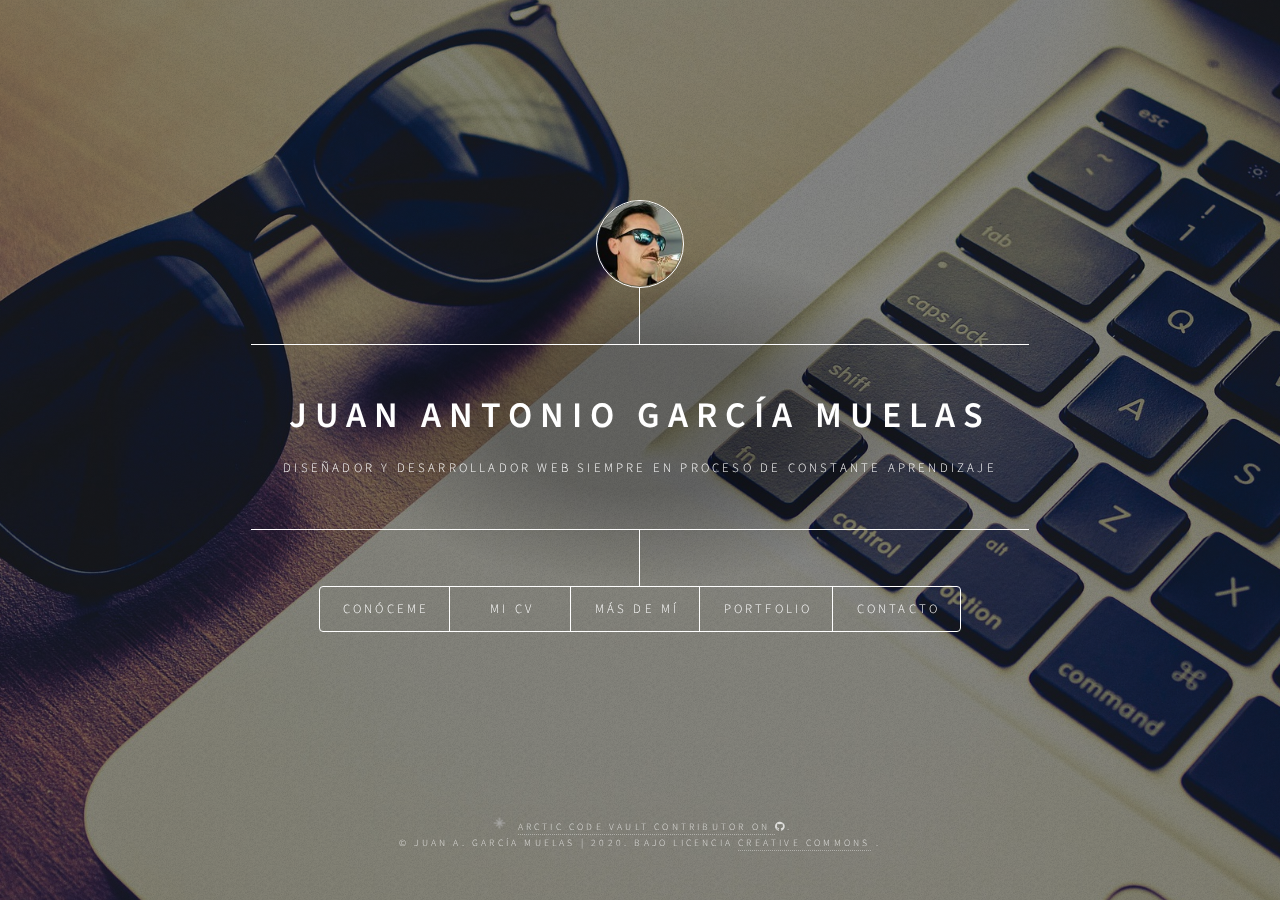
<file: index.html>
<!--

-->
<!DOCTYPE HTML>
<!--
                                        & *** & *** & *** & *** &
                                   & ***************************** &
                              & ************************************* &
                          & ******************************************** & 
                       & ***************************************************&
                    & ******************************************************** &
                  & ************************************************************ &   
                & ***************************************************************** &          
             & ********************************************************************** &
           & ************************************************************************** &
         & ***************************************************************************** &
        & ******************************************************************************* &
       &********************************************************************************** &
     & ************************ ___________ *** ____ *** __________  ********************** &                                 
    & ************************ /___   ___ / ** /    \ ** \   ______\ *********************** &         
   & **************************** /  / ****** /  /\  \ ** \  \  _____ *********************** &          
  & **************************** /  / ****** /  /__\  \ ** \  \ \__  \ *********************** &              
  & ************************ ___/  / ****** /  ______  \ ** \  \___\  \ ********************** &          
  & *********************** /_____/ ****** /__/ **** \__\ ** \_________\ ********************* &                
  & ****************************************************************************************** &
  & ********** ____ ** ____  ******* ______  **  __  ***********  ____ **  _________  ******** &
  & ********* /    \  /    \ ****** /  __  \ ** |  | *********** /    \ ** \   ____  \ ******* &
   & ******* /  /\  \/  /\  \ ***** | |  | | ** |  | ********** /  /\  \ ** \  \_*_)  \ ****** &
    & ***** /  /  \    /  \  \ **** | |  | | ** |  | ********* /  /__\  \ ** \   ___  / ***** &
     & *** /  / ** \__/ ** \  \ *** | |__| | ** |  |____***** /  ______  \ ** \  \  \  \ *** &
      & * /__/ ************ \__\ ** \______/ ** |_______| ** /__/ **** \__\ ** \__\  \__\ * &
       &********************************************************************************** &
         & ***************************************************************************** &
           & ************************************************************************** &
             & ********************************************************************** &
                & ***************************************************************** &
                  & ************************************************************ &
                    & ******************************************************** &
                       & ***************************************************&
                          & ******************************************** &
                              & ************************************* &
                                   & ***************************** &
                                       & *** & *** & *** & *** &	
Dimension by HTML5 UP
html5up.net | @ajlkn
Free for personal and commercial use under the CCA 3.0 license (html5up.net/license)
-->
<html>
	<head>
		<title>Juan Antonio Garcia Muelas</title>
		<meta charset="utf-8" />
		<meta name="viewport" content="width=device-width, initial-scale=1, user-scalable=no" />
		<link rel="stylesheet" href="assets/css/main.css" />

		<!-- Favicon -->
		<link rel="shortcut icon" href="images/favicon.bmp">

		<noscript><link rel="stylesheet" href="assets/css/noscript.css" /></noscript>
	</head>
	<body class="is-preload">

		<!-- Wrapper -->
			<div id="wrapper">

				<!-- Header -->
					<header id="header">
						<div class="logo">
							<img src="images/perfiljulylogo19.jpg" alt="perfil" />
						</div>
						<div class="content">
							<div class="inner">
								<h1>Juan Antonio García Muelas</h1>
								<p>Diseñador y Desarrollador web siempre en proceso de constante aprendizaje</p>
							</div>
						</div>
						<nav>
							<ul>
								<li><a href="#intro">Conóceme</a></li>
								<li><a href="#work">Mi CV</a></li>
								<li><a href="#about">Más de mí</a></li>
								<li><a href="#portfolio">Portfolio</a></li>
								<li><a href="#contact">Contacto</a></li>
							</ul>
						</nav>
					</header>

				<!-- Main -->
					<div id="main">

						<!-- Intro -->
							<article id="intro">
								<h2 class="major">Conóceme</h2>
								<span class="image main"><img src="images/fondodeperfil2.jpg" alt="conoceme" /></span>
								<p>Hola, soy Juan Antonio García Muelas. Diseñador y desarrollador web en constante aprendizaje.</p>
								<p>Siempre he estado ligado a todo lo que pudiese sacar mi lado más creativo, comenzando desde pequeño a dibujar,
								desmontar y montar con gran curiosidad todo tipo de objetos, o ayudar en la medida de lo posible a mis mayores en sus trabajos.</p>
								<p>Todo eso me llevó primero a pasar por Delineación, o trabajar en el mundo de la construcción, viendo como el dibujo pasaba a ser una realidad visitable o habitable.</p>
								<p>Luego pude disfrutar de todo lo que envuelve a la decoración, el contract y sus instalaciones comerciales, hasta la llegada de la última crisis.</p>								
								<p>Puedes ver muchos más detalles en mi <a href="#work">dilatado CV</a>.</p>
								<p>Esa época tan convulsa y problemática para muchos, me ayudó a reflexionar y reorientar mi educación, volviendo a la formación reglada para conocer más sobre el concepto de diseño más actual: La web.</p>
								<p>Ahora, acabo de terminar mis estudios como <strong>Técnico Superior en Desarrollo de Aplicaciones Web</strong>.</p>
								<p>Para algunos, podrá parecer el final del camino, pero para mí, es la continuación del mismo, pero por una senda más emocionante y en constante cambio.</p>
								<p>No dudes en saber <a href="#about">más de mí</a> o conocer algunos de mis <a href="#portfolio">proyectos principales</a>.</p>
								<blockquote>He resuelto el problema, ahora debo escribir el código.</blockquote>
							</article>

						<!-- Work -->
							<article id="work">
								<h2 class="major">Mi CV</h2>
								<span class="image main"><img src="images/to-do.jpg" alt="escritorio developer" /></span>
								<div class="cv">
								<h3>FORMACIÓN REGLADA</h3>
								<p>2015-2019</p>
								<p>F.P. Superior Desarrollo de Aplicaciones Web </p>
								<p><em>CIFP Ponferrada. Ponferrada-León</em></p>
								<br/>
								</div>
								<div class="cv">
								<h3>EXPERIENCIA LABORAL</h3>
								<h4>sector informática y nuevas tecnologías</h4>
								<p>2021</p>
								<p>Desarrollador web.</p>
								<p><strong>Drasanvi</strong></p>
								<ul>
								    <li>Adaptación y actualización de eccommerce.</li>
								    <li>Mejoras de usabilidad.</li>
								    <li>Diseño de nuevo área de intranet.</li>
								</ul>
								<p>2019</p>
								<p>Desarrollador web en prácticas.</p>
								<p><strong>Indosmedia</strong></p>
								<ul>
								    <li>Diseño y maquetación web.</li>
								    <li>Usabilidad de usuario.</li>
								    <li>Diseño adaptable a todos los dispositivos.</li>
									<li>Tratamiento de imágenes e identidad corporativa.</li>
								</ul>
								<h4>sector comercio</h4>
								<p>2016-2019</p>
								<p>Dependiente.</p>
								<p><strong>BricoDepot-Mediamarkt</strong></p>
								<ul>
								    <li>Atención y asesoramiento al cliente: decoración, pintura, madera, suelos, cocinas, herramientas, jardín, ferretería, sanitario y cerámica.</li>
								    <li>Mantenimiento de lineales.</li>
								    <li>Gestión de transfer almacén-tienda.</li>
								</ul>
								<p>2010-2015</p>
								<p>Gestor de Proyectos. Freelance.</p>
								<p><strong>Boxdesigners-IgorriLeón</strong></p>
								<ul>
								    <li>Atención y asesoramiento al cliente.</li>
								    <li>Elaboración de proyectos y presupuestos de decoración, reforma y contract.</li>
								    <li>Contacto con distribuidores y proveedores.</li>
									<li>Supervisión y control de montajes.</li>
								</ul>
								<p>2005-2010</p>
								<p>Dependiente.</p>
								<p><strong>Sagitta Mobiliario</strong></p>
								<ul>
								    <li>Atención y asesoramiento al cliente.</li>
								    <li>Elaboración de proyectos y presupuestos de decoración, reforma y contract.</li>
								    <li>Contacto con distribuidores y proveedores.</li>
									<li>Supervisión y control de montajes.</li>
									<li>Realización de pedidos y facturación.</li>
								</ul>
								<br/>
								</div>
								<div class="cv">
								<h4>sector servicios</h4>
								<p>2013</p>
								<p>Peón.</p>
								<p><strong>Electroleón</strong></p>
								<ul>
								    <li>Trabajos de creación y mantenimiento de pozos y estaciones depuradoras.</li>
								    <li>Auxiliar de instalaciones eléctricas de hogar y comercio.</li>
								</ul>
								<p>2011-2012</p>
								<p>Administrativo.</p>
								<p><strong>Algasa</strong></p>
								<ul>
								    <li>Atención y asesoramiento al cliente. Gestión de reclamaciones.</li>
								    <li>Manejo de bases y programa de gestión ENDESA.</li>
								    <li>Elaboración de ofertas y contratos.</li>
								</ul>
								<p>2011</p>
								<p>Peón.</p>
								<p><strong>Acciona León</strong></p>
								<ul>
								    <li>Trabajos de limpieza, mantenimiento, riego, adecuación y resiembra de zonas ajardinadas.</li>
								</ul>
								</div>
								<hr />
								<div class="cv">
                                <h4>Otras Experiencias laborales</h4>
								<ul>
								    <li>Conductor de Autobús. 2001-2005.</li>
								    <li>Encargado de Obra. 1994-2001.</li>
								</ul>
                                </div>									
							</article>

						<!-- About -->
							<article id="about">
								<h2 class="major">Más acerca de mí</h2>
								<span class="image main"><img src="images/eventos-week1.jpg" alt="Linux-y-tapas" /></span>
								<p>Mi Curriculum, formación y experiencia, se complementan con muchas mas cosas.</p>
								<div class="cv">
									<h3>FORMACIÓN REGLADA</h3>
									<p>2020-Actualmente</p>
								    <p>Técnico Superior en Desarrollo de Aplicaciones Multiplataforma.</p>
									<p><em>C.I.F.P. Camino de la Miranda</em></p>
									<br>	
								    <p>2016-Actualmente</p>
								    <p>Grado de Administración y Dirección de Empresas.</p>
								    <p><em>UNED</em></p>								
								    <hr/>
								    <p>Me apasionan las novedades en programación y tecnología.</p>
								    <p>Soy por ello un autodidacta asíduo a nuevos cursos que refuercen o amplíen mis conocimientos.</p>
								</div>
								<br/>
								<div class="cv">								
								<h3>FORMACIÓN COMPLEMENTARIA</h3>
								<ul>
									<li style="list-style-type:square;"><strong>Cyber Security Foundation Professional Certificate CERTIPROF.</strong></li>
									<li style="list-style-type:none;">2021. CyBOK.</li>

									<li style="list-style-type:square;"><strong>Curso de .NET Framework.</strong></li>
									<li style="list-style-type:none;">2021. Openwebinars.</li>

									<li style="list-style-type:square;"><strong>Programación con JavaSE.</strong></li>
									<li style="list-style-type:none;">2020. Fundación Telefónica.</li>

									<li style="list-style-type:square;"><strong>Programación con JavaScript.</strong></li>
									<li style="list-style-type:none;">2020. Fundación Telefónica.</li>
									
									<li style="list-style-type:square;"><strong>Certificación de Iniciación al Hacking Ético-FCEH.</strong></li>
									<li style="list-style-type:none;">2020. Comunix.</li>
									
								    <li style="list-style-type:square;"><strong>Angular: Convierte cualquier template HTML en una WebAPP. Firebase</strong></li>
								    <li style="list-style-type:none;">2020. Udemy.</li> 
						
								    <li style="list-style-type:square;"><strong>Curso de PlSQL.</strong></li>
								    <li style="list-style-type:none;">2020. Udemy.</li>
						
								    <li style="list-style-type:square;"><strong>Máster en PHP, SQL, POO, MVC, Laravel, Symfony 4 y WordPress+.</strong></li>
								    <li style="list-style-type:none;">2019. Udemy.</li>
						
								    <li style="list-style-type:square;"><strong>Curso Introducción a Git y GitHub 5.</strong></li>
								    <li style="list-style-type:none;">2019. Udemy.</li>
						
								    <li style="list-style-type:square;"><strong>Curso Laravel: modelos, migraciones, rutas y vistas.</strong></li>
								    <li style="list-style-type:none;">2019. Udemy.</li>
						
								    <li style="list-style-type:square;"><strong>Curso Actualización PHP7.</strong></li>
								    <li style="list-style-type:none;">2019. Udemy.</li>
				
								    <li style="list-style-type:square;"><strong>Curso Lógica Programación.</strong></li>
								    <li style="list-style-type:none;">2019. Udemy.</li>
				
								    <li style="list-style-type:square;"><strong>Curso Fundamentos para el Diseño de Bases de Datos Relacionales.</strong></li>
								    <li style="list-style-type:none;">2019. Udemy.</li>
			
								    <li style="list-style-type:square;"><strong>Curso Programación de Diagramas de Flujo.</strong></li>
								    <li style="list-style-type:none;">2019. Udemy.</li>

								    <li style="list-style-type:square;"><strong>Algoritmos desde Cero.</strong></li>
								    <li style="list-style-type:none;">2019. Udemy.</li>

								    <li style="list-style-type:square;"><strong>Curso Analista Help Desk.</strong></li>
								    <li style="list-style-type:none;">2019. Udemy.</li>

								    <li style="list-style-type:square;"><strong>Curso HTML5 y CSS3.</strong></li>
								    <li style="list-style-type:none;">2019. Udemy.</li>

								    <li style="list-style-type:square;"><strong>Cursos JAVA.</strong></li>
								    <li style="list-style-type:none;">2017. FGULEM y ADAMS Formación.</li>

								    <li style="list-style-type:square;"><strong>Iniciación al Desarrollo Web.</strong></li>
								    <li style="list-style-type:none;">2016. Google Actívate.</li>
								</ul>
								</div>
								<div class="cv">
								<h3>OTRAS HABILIDADES</h3>
									<div class="table-wrapper">
										<table>
											<tbody>
												<tr>
													<td>Inglés (lectura/escritura)</td>
													<td>
													    <div class="logo">
							                               <span style="color:#2fbbbb;" class="icon fa-gem"></span>
                                                           <span style="color:#2fbbbb;" class="icon fa-gem"></span>
                                                           <span style="color:#2fbbbb;" class="icon fa-gem"></span>
                                                           <span style="color:#2fbbbb;" class="icon fa-gem"></span>
                                                           <span style="color:#2fbbbb;" class="icon fa-gem"></span>
                                                           <span style="color:#2fbbbb;" class="icon fa-gem"></span>
                                                           <span class="icon fa-gem"></span>
                                                           <span class="icon fa-gem"></span>
                                                           <span class="icon fa-gem"></span>
                                                           <span class="icon fa-gem"></span>														   
						                                </div>
													</td>
												</tr>
												<tr>
													<td>Inglés (Conversación)</td>
													<td>
													    <div class="logo">
							                               <span style="color:#2fbbbb;" class="icon fa-gem"></span>
                                                           <span style="color:#2fbbbb;" class="icon fa-gem"></span>
                                                           <span style="color:#2fbbbb;" class="icon fa-gem"></span>
                                                           <span style="color:#2fbbbb;" class="icon fa-gem"></span>
                                                           <span class="icon fa-gem"></span>
                                                           <span class="icon fa-gem"></span>
                                                           <span class="icon fa-gem"></span>
                                                           <span class="icon fa-gem"></span>
                                                           <span class="icon fa-gem"></span>
                                                           <span class="icon fa-gem"></span>														   
						                                </div>
													</td>
												</tr>
												<tr>
													<td>Autocad</td>
													<td>
													    <div class="logo">
							                               <span style="color:#2fbbbb;" class="icon fa-gem"></span>
                                                           <span style="color:#2fbbbb;" class="icon fa-gem"></span>
                                                           <span style="color:#2fbbbb;" class="icon fa-gem"></span>
                                                           <span style="color:#2fbbbb;" class="icon fa-gem"></span>
                                                           <span style="color:#2fbbbb;" class="icon fa-gem"></span>
                                                           <span class="icon fa-gem"></span>
                                                           <span class="icon fa-gem"></span>
                                                           <span class="icon fa-gem"></span>
                                                           <span class="icon fa-gem"></span>
                                                           <span class="icon fa-gem"></span>														   
						                                </div>
													</td>
												</tr>
												<tr>
													<td>Winner</td>
													<td>
													    <div class="logo">
							                               <span style="color:#2fbbbb;" class="icon fa-gem"></span>
                                                           <span style="color:#2fbbbb;" class="icon fa-gem"></span>
                                                           <span style="color:#2fbbbb;" class="icon fa-gem"></span>
                                                           <span style="color:#2fbbbb;" class="icon fa-gem"></span>
                                                           <span style="color:#2fbbbb;" class="icon fa-gem"></span>
                                                           <span class="icon fa-gem"></span>
                                                           <span class="icon fa-gem"></span>
                                                           <span class="icon fa-gem"></span>
                                                           <span class="icon fa-gem"></span>
                                                           <span class="icon fa-gem"></span>														   
						                                </div>
													</td>
												</tr>
												<tr>
													<td>Office 365</td>
													<td>
														<div class="logo">
							                               <span style="color:#2fbbbb;" class="icon fa-gem"></span>
                                                           <span style="color:#2fbbbb;" class="icon fa-gem"></span>
                                                           <span style="color:#2fbbbb;" class="icon fa-gem"></span>
                                                           <span style="color:#2fbbbb;" class="icon fa-gem"></span>
                                                           <span style="color:#2fbbbb;" class="icon fa-gem"></span>
                                                           <span style="color:#2fbbbb;" class="icon fa-gem"></span>
                                                           <span style="color:#2fbbbb;" class="icon fa-gem"></span>
                                                           <span style="color:#2fbbbb;" class="icon fa-gem"></span>
                                                           <span class="icon fa-gem"></span>
                                                           <span class="icon fa-gem"></span>														   
						                                </div>
													</td>
												</tr>
												<tr>
													<td>Photoshop</td>
													<td>
														<div class="logo">
							                               <span style="color:#2fbbbb;" class="icon fa-gem"></span>
                                                           <span style="color:#2fbbbb;" class="icon fa-gem"></span>
                                                           <span style="color:#2fbbbb;" class="icon fa-gem"></span>
                                                           <span style="color:#2fbbbb;" class="icon fa-gem"></span>
                                                           <span class="icon fa-gem"></span>
                                                           <span class="icon fa-gem"></span>
                                                           <span class="icon fa-gem"></span>
                                                           <span class="icon fa-gem"></span>
                                                           <span class="icon fa-gem"></span>
                                                           <span class="icon fa-gem"></span>														   
						                                </div>
													</td>
												</tr>
											</tbody>										
										</table>
									</div>
								<p>Además, siempre que puedo, soy asistente habitual a eventos relaccionados con la programación, el desarrollo y la seguridad web,
								acudiendo a eventos como <a target="_blank" href="https://linuxytapas.wordpress.com/">Linux y Tapas</a>, <a target="_blank" href="https://cybercamp.es/">CyberCamp</a> o <a target="_blank" href="https://www.incibe.es/enise">Enise</a>. </p>
							</article>
  
					    <!-- Portfolio -->
							<article id="portfolio">
								<h2 class="major">Portfolio</h2>
								<span class="image main"><img src="images/binary-Gerd-Altmann-01.jpg" alt="binary-Gerd-Altmann" /></span>
								
								<div class="project">
									<p>Estos son algunos de mis proyectos realizados.</p>
									<p>Puedes acceder a cada uno y ver más detalles.</p>
									<span class="image main button-container">
										<img src="images/Daw4All-01.PNG" alt="Plataforma Daw4All" title="Plataforma Educativa Daw4All" >
											<a href="./projects/daw4all.html"  alt="Ver">Ver</a>
										</img>
									</span>
									<span class="image main button-container">
										<img src="images/BasicOne-index.JPG" alt="Plantilla HTML5" title="BasicOne HTML5 Template" >
											<a href="./projects/basicOne.html"  alt="Ver">Ver</a>
										</img>
									</span>
									<span class="image main button-container">
										<img src="images/homeortoprest-01.JPG" alt="Prestaciones ortoprotesicas" title="Prestaciones Ortoprotésicas" >
											<a href="./projects/ortoprest.html"  alt="Ver">Ver</a>
										</img>
									</span>
									<span class="image main button-container">
										<img src="images/hands-qr-full-01.jpg" alt="Prueba Qr" title="Prueba Qr" >
											<a href="./projects/pruebaqr.html"  alt="Ver">Ver</a>
										</img>
									</span>
									<span class="image main button-container">
										<img src="images/estefaniasantoscv1-01.JPG" alt="CV Personal" title="CV Digital Estefanïa Santos" >
											<a href="./projects/cvestefaniasantos.html"  alt="Ver">Ver</a>
										</img>
									</span>
									<span class="image main button-container">
										<img src="images/british-american-01.jpg" alt="Curso Inglés Básico" title="Curso Inglés Básico" >
											<a href="./projects/cursoinglesbasico.html"  alt="Ver">Ver</a>
										</img>
									</span>
									<span class="image main button-container">
										<img src="images/inglesviajes1-01.JPG" alt="Curso Inglés Viajes" title="Curso Inglés Viajes" >
											<a href="./projects/curosinglesviajes.html"  alt="Ver">Ver</a>
										</img>
									</span>
								</div>
							</article>

						<!-- Contact -->
							<article id="contact">
								<h2 class="major">Contacto</h2>
								<!--<form method="post" action="#">-->
								<form id="contacto" method="post" action="">
									<div class="fields">
										<div class="field half">
											<label for="name">Nombre</label>
											<input type="text" name="name" id="name" value="" placeholder="Mario Martinez" required>
										</div>
										<div class="field half">
											<label for="email">Email</label>
											<input type="email" name="email" id="email" value="" placeholder="mariomart@martinez.com" required>
										</div>
										<div class="field">
											<label for="message">Mensaje</label>
											<textarea name="message" id="message" placeholder="Mi mensaje..." rows="4" required></textarea>
										</div>
										<div class="field half">
												<input type="checkbox" id="demo-human" name="demo-human" required>
												<label for="demo-human">No soy un robot</label>
										</div>
									</div>
									<ul class="actions">
										<li><input type="button" id="submit" value="Enviar mensaje" class="primary" onclick="sendEmail()" /></li>
										<li><input type="reset" value="Limpiar" /></li>
									</ul>
								</form> 
								<p>Puedes ver mucho más en mis redes sociales o contactar conmigo también vía email, a través de los siguientes iconos.</p>
								<ul class="icons">
									<li><a target="_blank" href="https://www.linkedin.com/in/juanantoniogarciamuelas" class="icon brands fa-linkedin"><span class="label">Linkedin</span></a></li>
									<li><a target="_blank" href="https://www.facebook.com/estudio.boxdesigners" class="icon brands fa-facebook-f"><span class="label">Facebook</span></a></li>
									<li><a target="_blank" href="https://instagram.com/JagMolar" class="icon brands fa-instagram"><span class="label">Instagram</span></a></li>
									<li><a target="_blank" href="https://github.com/JagMolar" class="icon brands fa-github"><span class="label">GitHub</span></a></li>									
									<li><a target="_blank" href="https://es.stackoverflow.com/users/149308/jag" class="icon brands fa-stack-overflow"><span class="label">stack-overflow</span></a></li>
									<li><a target="_blank" href="mailTo:juangmuelas@gmail.com" class="icon brands fa-google"><span class="label">Correo Gmail</span></a></li>
								</ul>
							</article>
					</div>

				<!-- Footer -->
					<footer id="footer">
						<p class="copyright">
							<img src="images/icongr_am-north-star.png" alt="Arctic project github" width="25">
							<a href="https://github.com/JagMolar" target="blank">Arctic Code Vault Contributor on 
							</a><a target="_blank" href="https://github.com/JagMolar" class="icon brands fa-github"><span class="label">GitHub</span></a>. 
						</p>
						<p class="copyright">&copy; Juan A. García Muelas | 2020. Bajo licencia <a href="https://html5up.net/license">Creative Commons</a> .</p>
					</footer>

			</div>

		<!-- BG -->
			<div id="bg"></div>

		<!-- Scripts -->
			<script src="assets/js/jquery.min.js"></script>
			<!-- <script src="assets/js/jquery.poptrox.min.js"></script> -->
			<script src="assets/js/browser.min.js"></script>
			<script src="assets/js/breakpoints.min.js"></script>
			<script src="assets/js/util.js"></script>
			<script src="assets/js/main.js"></script>
			<script src="https://smtpjs.com/v3/smtp.js"></script>
		    <script src="assets/js/index.js"></script> 

	</body>
</html>
</file>
<file: assets/css/noscript.css>
/*
	Dimension by HTML5 UP
	html5up.net | @ajlkn
	Free for personal and commercial use under the CCA 3.0 license (html5up.net/license)
*/

/* BG */

	body.is-preload #bg:before {
		background-color: transparent;
	}

/* Header */

	body.is-preload #header {
		-moz-filter: none;
		-webkit-filter: none;
		-ms-filter: none;
		filter: none;
	}

		body.is-preload #header > * {
			opacity: 1;
		}

		body.is-preload #header .content .inner {
			max-height: none;
			padding: 3rem 2rem;
			opacity: 1;
		}

/* Main */

	#main article {
		opacity: 1;
		margin: 4rem 0 0 0;
	}

/* Project*/

	#project article {
		opacity: 1;
		margin: 4rem 0 0 0;
	}
</file>
<file: assets/css/main.css>
@import url(fontawesome-all.min.css);
@import url("https://fonts.googleapis.com/css?family=Source+Sans+Pro:300italic,600italic,300,600");

/*
	Dimension by HTML5 UP
	html5up.net | @ajlkn
	Free for personal and commercial use under the CCA 3.0 license (html5up.net/license)
*/

html, body, div, span, applet, object,
iframe, h1, h2, h3, h4, h5, h6, p, blockquote,
pre, a, abbr, acronym, address, big, cite,
code, del, dfn, em, img, ins, kbd, q, s, samp,
small, strike, strong, sub, sup, tt, var, b,
u, i, center, dl, dt, dd, ol, ul, li, fieldset,
form, label, legend, table, caption, tbody,
tfoot, thead, tr, th, td, article, aside,
canvas, details, embed, figure, figcaption,
footer, header, hgroup, menu, nav, output, ruby,
section, summary, time, mark, audio, video {
	margin: 0;
	padding: 0;
	border: 0;
	font-size: 100%;
	font: inherit;
	vertical-align: baseline;}

article, aside, details, figcaption, figure,
footer, header, hgroup, menu, nav, section {
	display: block;}

body {
	line-height: 1;
}

ol, ul {
	list-style: none;
}

blockquote, q {
	quotes: none;
}

	blockquote:before, blockquote:after, q:before, q:after {
		content: '';
		content: none;
	}

table {
	border-collapse: collapse;
	border-spacing: 0;
}

body {
	-webkit-text-size-adjust: none;
}

mark {
	background-color: transparent;
	color: inherit;
}

input::-moz-focus-inner {
	border: 0;
	padding: 0;
}

input, select, textarea {
	-moz-appearance: none;
	-webkit-appearance: none;
	-ms-appearance: none;
	appearance: none;
}

/* Basic */

	@-ms-viewport {
		width: device-width;
	}

	@media screen and (max-width: 480px) {

		html, body {
			min-width: 320px;
		}

	}

	html {
		box-sizing: border-box;
	}

	*, *:before, *:after {
		box-sizing: inherit;
	}

	body {
		background: #1b1f22;
	}

		body.is-preload *, body.is-preload *:before, body.is-preload *:after {
			-moz-animation: none !important;
			-webkit-animation: none !important;
			-ms-animation: none !important;
			animation: none !important;
			-moz-transition: none !important;
			-webkit-transition: none !important;
			-ms-transition: none !important;
			transition: none !important;
		}

/* Type */

	html {
		font-size: 16pt;
	}

		@media screen and (max-width: 1680px) {

			html {
				font-size: 12pt;
			}

		}

		@media screen and (max-width: 736px) {

			html {
				font-size: 11pt;
			}

		}

		@media screen and (max-width: 360px) {

			html {
				font-size: 10pt;
			}

		}

	body, input, select, textarea {
		color: #ffffff;
		font-family: "Source Sans Pro", sans-serif;
		font-weight: 300;
		font-size: 1rem;
		line-height: 1.65;
	}

	a {
		-moz-transition: color 0.2s ease-in-out, background-color 0.2s ease-in-out, border-bottom-color 0.2s ease-in-out;
		-webkit-transition: color 0.2s ease-in-out, background-color 0.2s ease-in-out, border-bottom-color 0.2s ease-in-out;
		-ms-transition: color 0.2s ease-in-out, background-color 0.2s ease-in-out, border-bottom-color 0.2s ease-in-out;
		transition: color 0.2s ease-in-out, background-color 0.2s ease-in-out, border-bottom-color 0.2s ease-in-out;
		border-bottom: dotted 1px rgba(255, 255, 255, 0.5);
		text-decoration: none;
		color: inherit;
	}

		a:hover {
			border-bottom-color: transparent;
		}

	strong, b {
		color: #ffffff;
		font-weight: 600;
	}

	em, i {
		font-style: italic;
	}

	p {
		margin: 0 0 2rem 0;
	}

	h1, h2, h3, h4, h5, h6 {
		color: #ffffff;
		font-weight: 600;
		line-height: 1.5;
		margin: 0 0 1rem 0;
		text-transform: uppercase;
		letter-spacing: 0.2rem;
	}

		h1 a, h2 a, h3 a, h4 a, h5 a, h6 a {
			color: inherit;
			text-decoration: none;
		}

		h1.major, h2.major, h3.major, h4.major, h5.major, h6.major {
			border-bottom: solid 1px #ffffff;
			width: -moz-max-content;
			width: -webkit-max-content;
			width: -ms-max-content;
			width: max-content;
			padding-bottom: 0.5rem;
			margin: 0 0 2rem 0;
		}

	h1 {
		font-size: 2.25rem;
		line-height: 1.3;
		letter-spacing: 0.5rem;
	}

	h2 {
		font-size: 1.5rem;
		line-height: 1.4;
		letter-spacing: 0.5rem;
	}

	h3 {
		font-size: 1rem;
	}

	h4 {
		font-size: 0.8rem;
	}

	h5 {
		font-size: 0.7rem;
	}

	h6 {
		font-size: 0.6rem;
	}

	@media screen and (max-width: 736px) {

		h1 {
			font-size: 1.75rem;
			line-height: 1.4;
		}

		h2 {
			font-size: 1.25em;
			line-height: 1.5;
		}

	}

	sub {
		font-size: 0.8rem;
		position: relative;
		top: 0.5rem;
	}

	sup {
		font-size: 0.8rem;
		position: relative;
		top: -0.5rem;
	}

	blockquote {
		border-left: solid 4px #ffffff;
		font-style: italic;
		margin: 0 0 2rem 0;
		padding: 0.5rem 0 0.5rem 2rem;
	}

	code {
		background: rgba(255, 255, 255, 0.075);
		border-radius: 4px;
		font-family: "Courier New", monospace;
		font-size: 0.9rem;
		margin: 0 0.25rem;
		padding: 0.25rem 0.65rem;
	}

	pre {
		-webkit-overflow-scrolling: touch;
		font-family: "Courier New", monospace;
		font-size: 0.9rem;
		margin: 0 0 2rem 0;
	}

		pre code {
			display: block;
			line-height: 1.75;
			padding: 1rem 1.5rem;
			overflow-x: auto;
		}

	hr {
		border: 0;
		border-bottom: solid 1px #ffffff;
		margin: 2.75rem 0;
	}

	.align-left {
		text-align: left;
	}

	.align-center {
		text-align: center;
	}

	.align-right {
		text-align: right;
	}

/* Form */

	form {
		margin: 0 0 2rem 0;
	}

		form > :last-child {
			margin-bottom: 0;
		}

		form > .fields {
			display: -moz-flex;
			display: -webkit-flex;
			display: -ms-flex;
			display: flex;
			-moz-flex-wrap: wrap;
			-webkit-flex-wrap: wrap;
			-ms-flex-wrap: wrap;
			flex-wrap: wrap;
			width: calc(100% + 3rem);
			margin: -1.5rem 0 2rem -1.5rem;
		}

			form > .fields > .field {
				-moz-flex-grow: 0;
				-webkit-flex-grow: 0;
				-ms-flex-grow: 0;
				flex-grow: 0;
				-moz-flex-shrink: 0;
				-webkit-flex-shrink: 0;
				-ms-flex-shrink: 0;
				flex-shrink: 0;
				padding: 1.5rem 0 0 1.5rem;
				width: calc(100% - 1.5rem);
			}

				form > .fields > .field.half {
					width: calc(50% - 0.75rem);
				}

				form > .fields > .field.third {
					width: calc(100%/3 - 0.5rem);
				}

				form > .fields > .field.quarter {
					width: calc(25% - 0.375rem);
				}

		@media screen and (max-width: 480px) {

			form > .fields {
				width: calc(100% + 3rem);
				margin: -1.5rem 0 2rem -1.5rem;
			}

				form > .fields > .field {
					padding: 1.5rem 0 0 1.5rem;
					width: calc(100% - 1.5rem);
				}

					form > .fields > .field.half {
						width: calc(100% - 1.5rem);
					}

					form > .fields > .field.third {
						width: calc(100% - 1.5rem);
					}

					form > .fields > .field.quarter {
						width: calc(100% - 1.5rem);
					}

		}

	label {
		color: #ffffff;
		display: block;
		font-size: 0.8rem;
		font-weight: 300;
		letter-spacing: 0.2rem;
		line-height: 1.5;
		margin: 0 0 1rem 0;
		text-transform: uppercase;
	}

	input[type="text"],
	input[type="password"],
	input[type="email"],
	input[type="tel"],
	select,
	textarea {
		-moz-appearance: none;
		-webkit-appearance: none;
		-ms-appearance: none;
		appearance: none;
		-moz-transition: border-color 0.2s ease-in-out, box-shadow 0.2s ease-in-out, background-color 0.2s ease-in-out;
		-webkit-transition: border-color 0.2s ease-in-out, box-shadow 0.2s ease-in-out, background-color 0.2s ease-in-out;
		-ms-transition: border-color 0.2s ease-in-out, box-shadow 0.2s ease-in-out, background-color 0.2s ease-in-out;
		transition: border-color 0.2s ease-in-out, box-shadow 0.2s ease-in-out, background-color 0.2s ease-in-out;
		background-color: transparent;
		border-radius: 4px;
		border: solid 1px #ffffff;
		color: inherit;
		display: block;
		outline: 0;
		padding: 0 1rem;
		text-decoration: none;
		width: 100%;
	}

		input[type="text"]:invalid,
		input[type="password"]:invalid,
		input[type="email"]:invalid,
		input[type="tel"]:invalid,
		select:invalid,
		textarea:invalid {
			box-shadow: none;
		}

		input[type="text"]:focus,
		input[type="password"]:focus,
		input[type="email"]:focus,
		input[type="tel"]:focus,
		select:focus,
		textarea:focus {
			background: rgba(255, 255, 255, 0.075);
			border-color: #ffffff;
			box-shadow: 0 0 0 1px #ffffff;
		}

	select {
		background-image: url("data:image/svg+xml;charset=utf8,%3Csvg xmlns='http://www.w3.org/2000/svg' width='40' height='40' preserveAspectRatio='none' viewBox='0 0 40 40'%3E%3Cpath d='M9.4,12.3l10.4,10.4l10.4-10.4c0.2-0.2,0.5-0.4,0.9-0.4c0.3,0,0.6,0.1,0.9,0.4l3.3,3.3c0.2,0.2,0.4,0.5,0.4,0.9 c0,0.4-0.1,0.6-0.4,0.9L20.7,31.9c-0.2,0.2-0.5,0.4-0.9,0.4c-0.3,0-0.6-0.1-0.9-0.4L4.3,17.3c-0.2-0.2-0.4-0.5-0.4-0.9 c0-0.4,0.1-0.6,0.4-0.9l3.3-3.3c0.2-0.2,0.5-0.4,0.9-0.4S9.1,12.1,9.4,12.3z' fill='%23ffffff' /%3E%3C/svg%3E");
		background-size: 1.25rem;
		background-repeat: no-repeat;
		background-position: calc(100% - 1rem) center;
		height: 2.75rem;
		padding-right: 2.75rem;
		text-overflow: ellipsis;
	}

		select option {
			color: #ffffff;
			background: #1b1f22;
		}

		select:focus::-ms-value {
			background-color: transparent;
		}

		select::-ms-expand {
			display: none;
		}

	input[type="text"],
	input[type="password"],
	input[type="email"],
	select {
		height: 2.75rem;
	}

	textarea {
		padding: 0.75rem 1rem;
	}

	input[type="checkbox"],
	input[type="radio"] {
		-moz-appearance: none;
		-webkit-appearance: none;
		-ms-appearance: none;
		appearance: none;
		display: block;
		float: left;
		margin-right: -2rem;
		opacity: 0;
		width: 1rem;
		z-index: -1;
	}

		input[type="checkbox"] + label,
		input[type="radio"] + label {
			text-decoration: none;
			-moz-user-select: none;
			-webkit-user-select: none;
			-ms-user-select: none;
			user-select: none;
			color: #ffffff;
			cursor: pointer;
			display: inline-block;
			font-size: 0.8rem;
			font-weight: 300;
			margin: 0 0 0.5rem 0;
			padding-left: 2.65rem;
			padding-right: 0.75rem;
			position: relative;
		}

			input[type="checkbox"] + label:before,
			input[type="radio"] + label:before {
				-moz-osx-font-smoothing: grayscale;
				-webkit-font-smoothing: antialiased;
				display: inline-block;
				font-style: normal;
				font-variant: normal;
				text-rendering: auto;
				line-height: 1;
				text-transform: none !important;
				font-family: 'Font Awesome 5 Free';
				font-weight: 900;
			}

			input[type="checkbox"] + label:before,
			input[type="radio"] + label:before {
				-moz-transition: border-color 0.2s ease-in-out, box-shadow 0.2s ease-in-out, background-color 0.2s ease-in-out;
				-webkit-transition: border-color 0.2s ease-in-out, box-shadow 0.2s ease-in-out, background-color 0.2s ease-in-out;
				-ms-transition: border-color 0.2s ease-in-out, box-shadow 0.2s ease-in-out, background-color 0.2s ease-in-out;
				transition: border-color 0.2s ease-in-out, box-shadow 0.2s ease-in-out, background-color 0.2s ease-in-out;
				border-radius: 4px;
				border: solid 1px #ffffff;
				content: '';
				display: inline-block;
				height: 1.65rem;
				left: 0;
				line-height: 1.65rem;
				position: absolute;
				text-align: center;
				top: -0.15rem;
				width: 1.65rem;
			}

		input[type="checkbox"]:checked + label:before,
		input[type="radio"]:checked + label:before {
			background: #ffffff !important;
			border-color: #ffffff !important;
			color: #1b1f22;
			content: '\f00c';
		}

		input[type="checkbox"]:focus + label:before,
		input[type="radio"]:focus + label:before {
			background: rgba(255, 255, 255, 0.075);
			border-color: #ffffff;
			box-shadow: 0 0 0 1px #ffffff;
		}

	input[type="checkbox"] + label:before {
		border-radius: 4px;
	}

	input[type="radio"] + label:before {
		border-radius: 100%;
	}

	::-webkit-input-placeholder {
		color: rgba(255, 255, 255, 0.5) !important;
		opacity: 1.0;
	}

	:-moz-placeholder {
		color: rgba(255, 255, 255, 0.5) !important;
		opacity: 1.0;
	}

	::-moz-placeholder {
		color: rgba(255, 255, 255, 0.5) !important;
		opacity: 1.0;
	}

	:-ms-input-placeholder {
		color: rgba(255, 255, 255, 0.5) !important;
		opacity: 1.0;
	}

	.formerize-placeholder {
		color: rgba(255, 255, 255, 0.5) !important;
		opacity: 1.0;
	}

/* Box */

	.box {
		border-radius: 4px;
		border: solid 1px #ffffff;
		margin-bottom: 2rem;
		padding: 1.5em;
	}

		.box > :last-child,
		.box > :last-child > :last-child,
		.box > :last-child > :last-child > :last-child {
			margin-bottom: 0;
		}

		.box.alt {
			border: 0;
			border-radius: 0;
			padding: 0;
		}

/* Icon */

	.icon {
		text-decoration: none;
		border-bottom: none;
		position: relative;
	}

		.icon:before {
			-moz-osx-font-smoothing: grayscale;
			-webkit-font-smoothing: antialiased;
			display: inline-block;
			font-style: normal;
			font-variant: normal;
			text-rendering: auto;
			line-height: 1;
			text-transform: none !important;
			font-family: 'Font Awesome 5 Free';
			font-weight: 400;
		}

		.icon > .label {
			display: none;
		}

		.icon:before {
			line-height: inherit;
		}

		.icon.solid:before {
			font-weight: 900;
		}

		.icon.brands:before {
			font-family: 'Font Awesome 5 Brands';
		}

/* Image */

	.image {
		border-radius: 4px;
		border: 0;
		display: inline-block;
		position: relative;
	}

		.image:before {
			pointer-events: none;
			background-image: url("../../images/overlay.png");
			background-color: rgba(19, 21, 25, 0.5);
			border-radius: 4px;
			content: '';
			display: block;
			height: 100%;
			left: 0;
			opacity: 0.5;
			position: absolute;
			top: 0;
			width: 100%;
		}

		.image img {
			border-radius: 4px;
			display: block;
		}

		.image.left, .image.right {
			max-width: 40%;
		}

			.image.left img, .image.right img {
				width: 100%;
			}

		.image.left {
			float: left;
			padding: 0 1.5em 1em 0;
			top: 0.25em;
		}

		.image.right {
			float: right;
			padding: 0 0 1em 1.5em;
			top: 0.25em;
		}

		.image.fit {
			display: block;
			margin: 0 0 2rem 0;
			width: 100%;
		}

			.image.fit img {
				width: 100%;
			}

		.image.main {
			display: block;
			margin: 2.5rem 0;
			width: 100%;
		}

			.image.main img {
				width: 100%;
			}

		@media screen and (max-width: 736px) {

			.image.main {
				margin: 2rem 0;
			}

		}

		@media screen and (max-width: 480px) {

			.image.main {
				margin: 1.5rem 0;
			}

		}

/* List */

	ol {
		list-style: decimal;
		margin: 0 0 2rem 0;
		padding-left: 1.25em;
	}

		ol li {
			padding-left: 0.25em;
		}

	ul {
		list-style: disc;
		margin: 0 0 2rem 0;
		padding-left: 1em;
	}

		ul li {
			padding-left: 0.5em;
		}

		ul.alt {
			list-style: none;
			padding-left: 0;
		}

			ul.alt li {
				border-top: solid 1px #ffffff;
				padding: 0.5em 0;
			}

				ul.alt li:first-child {
					border-top: 0;
					padding-top: 0;
				}

	dl {
		margin: 0 0 2rem 0;
	}

		dl dt {
			display: block;
			font-weight: 600;
			margin: 0 0 1rem 0;
		}

		dl dd {
			margin-left: 2rem;
		}

/* Actions */

	ul.actions {
		display: -moz-flex;
		display: -webkit-flex;
		display: -ms-flex;
		display: flex;
		cursor: default;
		list-style: none;
		margin-left: -1rem;
		padding-left: 0;
	}

		ul.actions li {
			padding: 0 0 0 1rem;
			vertical-align: middle;
		}

		ul.actions.special {
			-moz-justify-content: center;
			-webkit-justify-content: center;
			-ms-justify-content: center;
			justify-content: center;
			width: 100%;
			margin-left: 0;
		}

			ul.actions.special li:first-child {
				padding-left: 0;
			}

		ul.actions.stacked {
			-moz-flex-direction: column;
			-webkit-flex-direction: column;
			-ms-flex-direction: column;
			flex-direction: column;
			margin-left: 0;
		}

			ul.actions.stacked li {
				padding: 1.3rem 0 0 0;
			}

				ul.actions.stacked li:first-child {
					padding-top: 0;
				}

		ul.actions.fit {
			width: calc(100% + 1rem);
		}

			ul.actions.fit li {
				-moz-flex-grow: 1;
				-webkit-flex-grow: 1;
				-ms-flex-grow: 1;
				flex-grow: 1;
				-moz-flex-shrink: 1;
				-webkit-flex-shrink: 1;
				-ms-flex-shrink: 1;
				flex-shrink: 1;
				width: 100%;
			}

				ul.actions.fit li > * {
					width: 100%;
				}

			ul.actions.fit.stacked {
				width: 100%;
			}

		@media screen and (max-width: 480px) {

			ul.actions:not(.fixed) {
				-moz-flex-direction: column;
				-webkit-flex-direction: column;
				-ms-flex-direction: column;
				flex-direction: column;
				margin-left: 0;
				width: 100% !important;
			}

				ul.actions:not(.fixed) li {
					-moz-flex-grow: 1;
					-webkit-flex-grow: 1;
					-ms-flex-grow: 1;
					flex-grow: 1;
					-moz-flex-shrink: 1;
					-webkit-flex-shrink: 1;
					-ms-flex-shrink: 1;
					flex-shrink: 1;
					padding: 1rem 0 0 0;
					text-align: center;
					width: 100%;
				}

					ul.actions:not(.fixed) li > * {
						width: 100%;
					}

					ul.actions:not(.fixed) li:first-child {
						padding-top: 0;
					}

					ul.actions:not(.fixed) li input[type="submit"],
					ul.actions:not(.fixed) li input[type="reset"],
					ul.actions:not(.fixed) li input[type="button"],
					ul.actions:not(.fixed) li button,
					ul.actions:not(.fixed) li .button {
						width: 100%;
					}

						ul.actions:not(.fixed) li input[type="submit"].icon:before,
						ul.actions:not(.fixed) li input[type="reset"].icon:before,
						ul.actions:not(.fixed) li input[type="button"].icon:before,
						ul.actions:not(.fixed) li button.icon:before,
						ul.actions:not(.fixed) li .button.icon:before {
							margin-left: -0.5em;
						}

		}

/* Icons */

	ul.icons {
		cursor: default;
		list-style: none;
		padding-left: 0;
	}

		ul.icons li {
			display: inline-block;
			padding: 0 0.75em 0 0;
		}

			ul.icons li:last-child {
				padding-right: 0;
			}

			ul.icons li a {
				border-radius: 100%;
				box-shadow: inset 0 0 0 1px #ffffff;
				display: inline-block;
				height: 2.25rem;
				line-height: 2.25rem;
				text-align: center;
				width: 2.25rem;
			}

				ul.icons li a:hover {
					background-color: rgba(255, 255, 255, 0.075);
				}

				ul.icons li a:active {
					background-color: rgba(255, 255, 255, 0.175);
				}

/* Table */

	.table-wrapper {
		-webkit-overflow-scrolling: touch;
		overflow-x: auto;
	}

	table {
		margin: 0 0 2rem 0;
		width: 100%;
	}

		table tbody tr {
			border: solid 1px #ffffff;
			border-left: 0;
			border-right: 0;
		}

			table tbody tr:nth-child(2n + 1) {
				background-color: rgba(255, 255, 255, 0.075);
			}

		table td {
			padding: 0.75em 0.75em;
		}

		table th {
			color: #ffffff;
			font-size: 0.9em;
			font-weight: 600;
			padding: 0 0.75em 0.75em 0.75em;
			text-align: left;
		}

		table thead {
			border-bottom: solid 2px #ffffff;
		}

		table tfoot {
			border-top: solid 2px #ffffff;
		}

		table.alt {
			border-collapse: separate;
		}

			table.alt tbody tr td {
				border: solid 1px #ffffff;
				border-left-width: 0;
				border-top-width: 0;
			}

				table.alt tbody tr td:first-child {
					border-left-width: 1px;
				}

			table.alt tbody tr:first-child td {
				border-top-width: 1px;
			}

			table.alt thead {
				border-bottom: 0;
			}

			table.alt tfoot {
				border-top: 0;
			}

/* Button */

	input[type="submit"],
	input[type="reset"],
	input[type="button"],
	button,
	.button {
		-moz-appearance: none;
		-webkit-appearance: none;
		-ms-appearance: none;
		appearance: none;
		-moz-transition: background-color 0.2s ease-in-out, color 0.2s ease-in-out;
		-webkit-transition: background-color 0.2s ease-in-out, color 0.2s ease-in-out;
		-ms-transition: background-color 0.2s ease-in-out, color 0.2s ease-in-out;
		transition: background-color 0.2s ease-in-out, color 0.2s ease-in-out;
		background-color: transparent;
		border-radius: 4px;
		border: 0;
		box-shadow: inset 0 0 0 1px #ffffff;
		color: #ffffff !important;
		cursor: pointer;
		display: inline-block;
		font-size: 0.8rem;
		font-weight: 300;
		height: 2.75rem;
		letter-spacing: 0.2rem;
		line-height: 2.75rem;
		outline: 0;
		padding: 0 1.25rem 0 1.35rem;
		text-align: center;
		text-decoration: none;
		text-transform: uppercase;
		white-space: nowrap;
	}

		input[type="submit"]:hover,
		input[type="reset"]:hover,
		input[type="button"]:hover,
		button:hover,
		.button:hover {
			background-color: rgba(255, 255, 255, 0.075);
		}

		input[type="submit"]:active,
		input[type="reset"]:active,
		input[type="button"]:active,
		button:active,
		.button:active {
			background-color: rgba(255, 255, 255, 0.175);
		}

		input[type="submit"].icon:before,
		input[type="reset"].icon:before,
		input[type="button"].icon:before,
		button.icon:before,
		.button.icon:before {
			margin-right: 0.5em;
		}

		input[type="submit"].fit,
		input[type="reset"].fit,
		input[type="button"].fit,
		button.fit,
		.button.fit {
			width: 100%;
		}

		input[type="submit"].small,
		input[type="reset"].small,
		input[type="button"].small,
		button.small,
		.button.small {
			font-size: 0.6rem;
			height: 2.0625rem;
			line-height: 2.0625rem;
		}

		input[type="submit"].primary,
		input[type="reset"].primary,
		input[type="button"].primary,
		button.primary,
		.button.primary {
			background-color: #ffffff;
			color: #1b1f22 !important;
			font-weight: 600;
		}

		input[type="submit"].disabled, input[type="submit"]:disabled,
		input[type="reset"].disabled,
		input[type="reset"]:disabled,
		input[type="button"].disabled,
		input[type="button"]:disabled,
		button.disabled,
		button:disabled,
		.button.disabled,
		.button:disabled {
			pointer-events: none;
			cursor: default;
			opacity: 0.25;
		}

	input[type="submit"],
	input[type="reset"],
	input[type="button"],
	button {
		line-height: calc(2.75rem - 2px);
	}

/* BG */

	#bg {
		-moz-transform: scale(1.0);
		-webkit-transform: scale(1.0);
		-ms-transform: scale(1.0);
		transform: scale(1.0);
		/* -webkit-backface-visibility: hidden; */
		position: fixed;
		top: 0;
		left: 0;
		width: 100%;
		height: 100vh;
		z-index: 1;
	}

		#bg:before, #bg:after {
			content: '';
			display: block;
			position: absolute;
			top: 0;
			left: 0;
			width: 100%;
			height: 100%;
		}

		#bg:before {
			-moz-transition: background-color 2.5s ease-in-out;
			-webkit-transition: background-color 2.5s ease-in-out;
			-ms-transition: background-color 2.5s ease-in-out;
			transition: background-color 2.5s ease-in-out;
			-moz-transition-delay: 0.75s;
			-webkit-transition-delay: 0.75s;
			-ms-transition-delay: 0.75s;
			transition-delay: 0.75s;
			background-image: linear-gradient(to top, rgba(19, 21, 25, 0.5), rgba(19, 21, 25, 0.5)), url("../../images/overlay.png");
			background-size: auto,
 256px 256px;
			background-position: center,
 center;
			background-repeat: no-repeat,
 repeat;
			z-index: 2;
		}

		#bg:after {
			-moz-transform: scale(1.125);
			-webkit-transform: scale(1.125);
			-ms-transform: scale(1.125);
			transform: scale(1.125);
			-moz-transition: -moz-transform 0.325s ease-in-out, -moz-filter 0.325s ease-in-out;
			-webkit-transition: -webkit-transform 0.325s ease-in-out, -webkit-filter 0.325s ease-in-out;
			-ms-transition: -ms-transform 0.325s ease-in-out, -ms-filter 0.325s ease-in-out;
			transition: transform 0.325s ease-in-out, filter 0.325s ease-in-out;
			background-image: url("../../images/desktop.jpg");
			background-position: center;
			background-size: cover;
			background-repeat: no-repeat;
			z-index: 1;
		}

		body.is-article-visible #bg:after {
			-moz-transform: scale(1.0825);
			-webkit-transform: scale(1.0825);
			-ms-transform: scale(1.0825);
			transform: scale(1.0825);
			-moz-filter: blur(0.2rem);
			-webkit-filter: blur(0.2rem);
			-ms-filter: blur(0.2rem);
			filter: blur(0.2rem);
		}

		body.is-preload #bg:before {
			background-color: #000000;
		}

/* Wrapper */

	#wrapper {
		display: -moz-flex;
		display: -webkit-flex;
		display: -ms-flex;
		display: flex;
		-moz-flex-direction: column;
		-webkit-flex-direction: column;
		-ms-flex-direction: column;
		flex-direction: column;
		-moz-align-items: center;
		-webkit-align-items: center;
		-ms-align-items: center;
		align-items: center;
		-moz-justify-content: space-between;
		-webkit-justify-content: space-between;
		-ms-justify-content: space-between;
		justify-content: space-between;
		position: relative;
		min-height: 100vh;
		width: 100%;
		padding: 4rem 2rem;
		z-index: 3;
	}

		#wrapper:before {
			content: '';
			display: block;
		}

		@media screen and (max-width: 1680px) {

			#wrapper {
				padding: 3rem 2rem;
			}

		}

		@media screen and (max-width: 736px) {

			#wrapper {
				padding: 2rem 1rem;
			}

		}

		@media screen and (max-width: 480px) {

			#wrapper {
				padding: 1rem;
			}

		}



		#wrapper .portfolio {
			display: -moz-flex;
			display: -webkit-flex;
			display: -ms-flex;
			display: flex;
			-moz-flex-direction: column;
			-webkit-flex-direction: column;
			-ms-flex-direction: column;
			flex-direction: column;
			-moz-align-items: center;
			-webkit-align-items: center;
			-ms-align-items: center;
			align-items: center;
			-moz-justify-content: space-between;
			-webkit-justify-content: space-between;
			-ms-justify-content: space-between;
			justify-content: space-between;
			position: relative;
			min-height: 100vh;
			width: 100%;
			padding: 4rem 2rem;
			z-index: 3;
		}
	
			#wrapper .portfolio:before {
				content: '';
				display: block;
			}
	
			@media screen and (max-width: 1680px) {
	
				#wrapper .portfolio {
					padding: 3rem 2rem;
				}
	
			}
	
			@media screen and (max-width: 736px) {
	
				#wrapper .portfolio{
					padding: 2rem 1rem;
				}
	
			}
	
			@media screen and (max-width: 480px) {
	
				#wrapper .port{
					padding: 1rem;
				}
	
			}

/* Header */

	#header {
		display: -moz-flex;
		display: -webkit-flex;
		display: -ms-flex;
		display: flex;
		-moz-flex-direction: column;
		-webkit-flex-direction: column;
		-ms-flex-direction: column;
		flex-direction: column;
		-moz-align-items: center;
		-webkit-align-items: center;
		-ms-align-items: center;
		align-items: center;
		-moz-transition: -moz-transform 0.325s ease-in-out, -moz-filter 0.325s ease-in-out, opacity 0.325s ease-in-out;
		-webkit-transition: -webkit-transform 0.325s ease-in-out, -webkit-filter 0.325s ease-in-out, opacity 0.325s ease-in-out;
		-ms-transition: -ms-transform 0.325s ease-in-out, -ms-filter 0.325s ease-in-out, opacity 0.325s ease-in-out;
		transition: transform 0.325s ease-in-out, filter 0.325s ease-in-out, opacity 0.325s ease-in-out;
		background-image: -moz-radial-gradient(rgba(0, 0, 0, 0.25) 25%, rgba(0, 0, 0, 0) 55%);
		background-image: -webkit-radial-gradient(rgba(0, 0, 0, 0.25) 25%, rgba(0, 0, 0, 0) 55%);
		background-image: -ms-radial-gradient(rgba(0, 0, 0, 0.25) 25%, rgba(0, 0, 0, 0) 55%);
		background-image: radial-gradient(rgba(0, 0, 0, 0.25) 25%, rgba(0, 0, 0, 0) 55%);
		max-width: 100%;
		text-align: center;
	}

		#header > * {
			-moz-transition: opacity 0.325s ease-in-out;
			-webkit-transition: opacity 0.325s ease-in-out;
			-ms-transition: opacity 0.325s ease-in-out;
			transition: opacity 0.325s ease-in-out;
			position: relative;
			margin-top: 3.5rem;
		}

			#header > *:before {
				content: '';
				display: block;
				position: absolute;
				top: calc(-3.5rem - 1px);
				left: calc(50% - 1px);
				width: 1px;
				height: calc(3.5rem + 1px);
				background: #ffffff;
			}

		#header > :first-child {
			margin-top: 0;
		}

			#header > :first-child:before {
				display: none;
			}

		#header .logo {
			width: 5.5rem;
			height: 5.5rem;
			line-height: 5.5rem;
			border: solid 1px #ffffff;
			border-radius: 100%;
		}

			#header .logo .icon:before {
				font-size: 2rem;
			}
			
	    #header .logo img{
			width: 5.3rem;
			height: 5.3rem;
			border-radius: 100%;
		}

		#header .content {
			border-style: solid;
			border-color: #ffffff;
			border-top-width: 1px;
			border-bottom-width: 1px;
			max-width: 100%;
		}

			#header .content .inner {
				-moz-transition: max-height 0.75s ease, padding 0.75s ease, opacity 0.325s ease-in-out;
				-webkit-transition: max-height 0.75s ease, padding 0.75s ease, opacity 0.325s ease-in-out;
				-ms-transition: max-height 0.75s ease, padding 0.75s ease, opacity 0.325s ease-in-out;
				transition: max-height 0.75s ease, padding 0.75s ease, opacity 0.325s ease-in-out;
				-moz-transition-delay: 0.25s;
				-webkit-transition-delay: 0.25s;
				-ms-transition-delay: 0.25s;
				transition-delay: 0.25s;
				padding: 3rem 2rem;
				max-height: 40rem;
				overflow: hidden;
			}

				#header .content .inner > :last-child {
					margin-bottom: 0;
				}

			#header .content p {
				text-transform: uppercase;
				letter-spacing: 0.2rem;
				font-size: 0.8rem;
				line-height: 2;
			}

		#header nav ul {
			display: -moz-flex;
			display: -webkit-flex;
			display: -ms-flex;
			display: flex;
			margin-bottom: 0;
			list-style: none;
			padding-left: 0;
			border: solid 1px #ffffff;
			border-radius: 4px;
		}

			#header nav ul li {
				padding-left: 0;
				border-left: solid 1px #ffffff;
			}

				#header nav ul li:first-child {
					border-left: 0;
				}

				#header nav ul li a {
					display: block;
					min-width: 7.5rem;
					height: 2.75rem;
					line-height: 2.75rem;
					padding: 0 1.25rem 0 1.45rem;
					text-transform: uppercase;
					letter-spacing: 0.2rem;
					font-size: 0.8rem;
					border-bottom: 0;
				}

					#header nav ul li a:hover {
						background-color: rgba(255, 255, 255, 0.075);
					}

					#header nav ul li a:active {
						background-color: rgba(255, 255, 255, 0.175);
					}

		#header nav.use-middle:after {
			content: '';
			display: block;
			position: absolute;
			top: 0;
			left: calc(50% - 1px);
			width: 1px;
			height: 100%;
			background: #ffffff;
		}

		#header nav.use-middle ul li.is-middle {
			border-left: 0;
		}

		body.is-article-visible #header {
			-moz-transform: scale(0.95);
			-webkit-transform: scale(0.95);
			-ms-transform: scale(0.95);
			transform: scale(0.95);
			-moz-filter: blur(0.1rem);
			-webkit-filter: blur(0.1rem);
			-ms-filter: blur(0.1rem);
			filter: blur(0.1rem);
			opacity: 0;
		}

		body.is-preload #header {
			-moz-filter: blur(0.125rem);
			-webkit-filter: blur(0.125rem);
			-ms-filter: blur(0.125rem);
			filter: blur(0.125rem);
		}

			body.is-preload #header > * {
				opacity: 0;
			}

			body.is-preload #header .content .inner {
				max-height: 0;
				padding-top: 0;
				padding-bottom: 0;
				opacity: 0;
			}

		@media screen and (max-width: 980px) {

			#header .content p br {
				display: none;
			}

		}

		@media screen and (max-width: 736px) {

			#header > * {
				margin-top: 2rem;
			}

				#header > *:before {
					top: calc(-2rem - 1px);
					height: calc(2rem + 1px);
				}

			#header .logo {
				width: 4.75rem;
				height: 4.75rem;
				line-height: 4.75rem;
			}

				#header .logo .icon:before {
					font-size: 1.75rem;
				}
				
		    #header .logo img{
			    width: 4.65rem;
			    height: 4.65rem;
			    border-radius: 100%;
		    }

			#header .content .inner {
				padding: 2.5rem 1rem;
			}

			#header .content p {
				line-height: 1.875;
			}

		}

		@media screen and (max-width: 480px) {

			#header {
				padding: 1.5rem 0;
			}

				#header .content .inner {
					padding: 2.5rem 0;
				}

				#header nav ul {
					-moz-flex-direction: column;
					-webkit-flex-direction: column;
					-ms-flex-direction: column;
					flex-direction: column;
					min-width: 10rem;
					max-width: 100%;
				}

					#header nav ul li {
						border-left: 0;
						border-top: solid 1px #ffffff;
					}

						#header nav ul li:first-child {
							border-top: 0;
						}

						#header nav ul li a {
							height: 3rem;
							line-height: 3rem;
							min-width: 0;
							width: 100%;
						}

				#header nav.use-middle:after {
					display: none;
				}

		}

/* Main */

	#main {
		-moz-flex-grow: 1;
		-webkit-flex-grow: 1;
		-ms-flex-grow: 1;
		flex-grow: 1;
		-moz-flex-shrink: 1;
		-webkit-flex-shrink: 1;
		-ms-flex-shrink: 1;
		flex-shrink: 1;
		display: -moz-flex;
		display: -webkit-flex;
		display: -ms-flex;
		display: flex;
		-moz-align-items: center;
		-webkit-align-items: center;
		-ms-align-items: center;
		align-items: center;
		-moz-justify-content: center;
		-webkit-justify-content: center;
		-ms-justify-content: center;
		justify-content: center;
		-moz-flex-direction: column;
		-webkit-flex-direction: column;
		-ms-flex-direction: column;
		flex-direction: column;
		position: relative;
		max-width: 100%;
		z-index: 3;
	}

		#main article {
			-moz-transform: translateY(0.25rem);
			-webkit-transform: translateY(0.25rem);
			-ms-transform: translateY(0.25rem);
			transform: translateY(0.25rem);
			-moz-transition: opacity 0.325s ease-in-out, -moz-transform 0.325s ease-in-out;
			-webkit-transition: opacity 0.325s ease-in-out, -webkit-transform 0.325s ease-in-out;
			-ms-transition: opacity 0.325s ease-in-out, -ms-transform 0.325s ease-in-out;
			transition: opacity 0.325s ease-in-out, transform 0.325s ease-in-out;
			padding: 4.5rem 2.5rem 1.5rem 2.5rem ;
			position: relative;
			width: 40rem;
			max-width: 100%;
			background-color: rgba(27, 31, 34, 0.85);
			border-radius: 4px;
			opacity: 0;
		}

			#main article.active {
				-moz-transform: translateY(0);
				-webkit-transform: translateY(0);
				-ms-transform: translateY(0);
				transform: translateY(0);
				opacity: 1;
			}

			#main article .close {
				display: block;
				position: absolute;
				top: 0;
				right: 0;
				width: 4rem;
				height: 4rem;
				cursor: pointer;
				text-indent: 4rem;
				overflow: hidden;
				white-space: nowrap;
			}

				#main article .close:before {
					-moz-transition: background-color 0.2s ease-in-out;
					-webkit-transition: background-color 0.2s ease-in-out;
					-ms-transition: background-color 0.2s ease-in-out;
					transition: background-color 0.2s ease-in-out;
					content: '';
					display: block;
					position: absolute;
					top: 0.75rem;
					left: 0.75rem;
					width: 2.5rem;
					height: 2.5rem;
					border-radius: 100%;
					background-position: center;
					background-image: url("data:image/svg+xml;charset=utf8,%3Csvg xmlns='http://www.w3.org/2000/svg' xmlns:xlink='http://www.w3.org/1999/xlink' width='20px' height='20px' viewBox='0 0 20 20' zoomAndPan='disable'%3E%3Cstyle%3Eline %7B stroke: %23ffffff%3B stroke-width: 1%3B %7D%3C/style%3E%3Cline x1='2' y1='2' x2='18' y2='18' /%3E%3Cline x1='18' y1='2' x2='2' y2='18' /%3E%3C/svg%3E");
					background-size: 20px 20px;
					background-repeat: no-repeat;
				}

				#main article .close:hover:before {
					background-color: rgba(255, 255, 255, 0.075);
				}

				#main article .close:active:before {
					background-color: rgba(255, 255, 255, 0.175);
				}
				
				
			#main article .cv p{
				margin-bottom:0px;
			}

		@media screen and (max-width: 736px) {

			#main article {
				padding: 3.5rem 2rem 0.5rem 2rem ;
			}

				#main article .close:before {
					top: 0.875rem;
					left: 0.875rem;
					width: 2.25rem;
					height: 2.25rem;
					background-size: 14px 14px;
				}

		}

		@media screen and (max-width: 480px) {

			#main article {
				padding: 3rem 1.5rem 0.5rem 1.5rem ;
			}

		}

/* Footer */

	#footer {
		-moz-transition: -moz-transform 0.325s ease-in-out, -moz-filter 0.325s ease-in-out, opacity 0.325s ease-in-out;
		-webkit-transition: -webkit-transform 0.325s ease-in-out, -webkit-filter 0.325s ease-in-out, opacity 0.325s ease-in-out;
		-ms-transition: -ms-transform 0.325s ease-in-out, -ms-filter 0.325s ease-in-out, opacity 0.325s ease-in-out;
		transition: transform 0.325s ease-in-out, filter 0.325s ease-in-out, opacity 0.325s ease-in-out;
		width: 100%;
		max-width: 100%;
		margin-top: 2rem;
		text-align: center;
	}

		#footer .copyright {
			letter-spacing: 0.2rem;
			font-size: 0.6rem;
			opacity: 0.75;
			margin-bottom: 0;
			text-transform: uppercase;
		}

		body.is-article-visible #footer {
			-moz-transform: scale(0.95);
			-webkit-transform: scale(0.95);
			-ms-transform: scale(0.95);
			transform: scale(0.95);
			-moz-filter: blur(0.1rem);
			-webkit-filter: blur(0.1rem);
			-ms-filter: blur(0.1rem);
			filter: blur(0.1rem);
			opacity: 0;
		}

		body.is-preload #footer {
			opacity: 0;
		}

/* PERSONALIZACIONES */

/* imagen project */

/* .image.project {
	display: block;
	margin: 2.5rem 0;
	width: 100%;
}

	.image.project img {
		width: 100%;
	}

@media screen and (max-width: 736px) {

	.image.project {
		margin: 2rem 0;
	}

}

@media screen and (max-width: 480px) {

	.image.project {
		margin: 1.5rem 0;
	}

}

.pro.project.image.main {
	display: block;
	margin: 2.5rem 0;
	width: 100%;
}

	.pro.project.image.main img {
		width: 100%;
	}

@media screen and (max-width: 736px) {

	.pro.project.image.main {
		margin: 2rem 0;
	}

}

@media screen and (max-width: 480px) {

	.pro.project.image.main {
		margin: 1.5rem 0;
	}

} */



/* PROJECT */

#project {
	-moz-flex-grow: 1;
	-webkit-flex-grow: 1;
	-ms-flex-grow: 1;
	flex-grow: 1;
	-moz-flex-shrink: 1;
	-webkit-flex-shrink: 1;
	-ms-flex-shrink: 1;
	flex-shrink: 1;
	display: -moz-flex;
	display: -webkit-flex;
	display: -ms-flex;
	display: flex;
	-moz-align-items: center;
	-webkit-align-items: center;
	-ms-align-items: center;
	align-items: center;
	-moz-justify-content: center;
	-webkit-justify-content: center;
	-ms-justify-content: center;
	justify-content: center;
	-moz-flex-direction: column;
	-webkit-flex-direction: column;
	-ms-flex-direction: column;
	flex-direction: column;
	position: relative;
	max-width: 100%;
	z-index: 3;
}

	#project article.pro {
		-moz-transform: translateY(0.25rem);
		-webkit-transform: translateY(0.25rem);
		-ms-transform: translateY(0.25rem);
		transform: translateY(0.25rem);
		-moz-transition: opacity 0.325s ease-in-out, -moz-transform 0.325s ease-in-out;
		-webkit-transition: opacity 0.325s ease-in-out, -webkit-transform 0.325s ease-in-out;
		-ms-transition: opacity 0.325s ease-in-out, -ms-transform 0.325s ease-in-out;
		transition: opacity 0.325s ease-in-out, transform 0.325s ease-in-out;
		padding: 4.5rem 2.5rem 1.5rem 2.5rem ;
		position: relative;
		width: 40rem;
		max-width: 100%;
		background-color: rgba(27, 31, 34, 0.85);
		border-radius: 4px;
		opacity: 1;
	}

		/* #project article.pro.active {
			-moz-transform: translateY(0);
			-webkit-transform: translateY(0);
			-ms-transform: translateY(0);
			transform: translateY(0);
			opacity: 1;
		} */

		#project article.pro .close {
			display: block;
			position: absolute;
			top: 0;
			right: 0;
			width: 4rem;
			height: 4rem;
			cursor: pointer;
			text-indent: 4rem;
			overflow: hidden;
			white-space: nowrap;
		}

			#project article.pro .close:before {
				-moz-transition: background-color 0.2s ease-in-out;
				-webkit-transition: background-color 0.2s ease-in-out;
				-ms-transition: background-color 0.2s ease-in-out;
				transition: background-color 0.2s ease-in-out;
				content: '';
				display: block;
				position: absolute;
				top: 0.75rem;
				left: 0.75rem;
				width: 2.5rem;
				height: 2.5rem;
				border-radius: 100%;
				background-position: center;
				background-image: url("data:image/svg+xml;charset=utf8,%3Csvg xmlns='http://www.w3.org/2000/svg' xmlns:xlink='http://www.w3.org/1999/xlink' width='20px' height='20px' viewBox='0 0 20 20' zoomAndPan='disable'%3E%3Cstyle%3Eline %7B stroke: %23ffffff%3B stroke-width: 1%3B %7D%3C/style%3E%3Cline x1='2' y1='2' x2='18' y2='18' /%3E%3Cline x1='18' y1='2' x2='2' y2='18' /%3E%3C/svg%3E");
				background-size: 20px 20px;
				background-repeat: no-repeat;
			}

			#project article.pro .close:hover:before {
				background-color: rgba(255, 255, 255, 0.075);
			}

			#project article.pro .close:active:before {
				background-color: rgba(255, 255, 255, 0.175);
			}
			
			
		#project article.pro .cv p{
			margin-bottom:0px;
		}

	@media screen and (max-width: 736px) {

		#project article.pro {
			padding: 3.5rem 2rem 0.5rem 2rem ;
		}

			#project article.pro .close:before {
				top: 0.875rem;
				left: 0.875rem;
				width: 2.25rem;
				height: 2.25rem;
				background-size: 14px 14px;
			}
			.pro h2{
				font-size: 1rem;
			}

	}

	@media screen and (max-width: 480px) {

		#project article.pro {
			padding: 3rem 1.5rem 0.5rem 1.5rem ;
		}

		.pro h2{
			font-size: 1rem;
		}

	}

.project h4{
	margin-bottom: 0rem;
}



/*Imagen*/

.project span.image.main img{
	height: 18rem;
}


/* VIDEO */

.video {
	border-radius: 4px;
	border: 0;
	display: inline-block;
	position: relative;
}

	.video:before {
		pointer-events: none;
		background-image: url("../../images/overlay.png");
		background-color: rgba(19, 21, 25, 0.5);
		border-radius: 4px;
		content: '';
		display: block;
		height: 100%;
		left: 0;
		opacity: 0.5;
		position: absolute;
		top: 0;
		width: 100%;
	}

	.video video {
		border-radius: 4px;
		display: block;
	}

	.video.left, .video.right {
		max-width: 40%;
	}

		.video.left video, .video.right video {
			width: 90%;
		}

	.video.left {
		float: left;
		padding: 0 1.5em 1em 0;
		top: 0.25em;
	}

	.video.right {
		float: right;
		padding: 0 0 1em 1.5em;
		top: 0.25em;
	}

	.video.fit {
		display: block;
		margin: 0 0 2rem 0;
		width: 90%;
	}

		.video.fit video {
			width: 90%;
		}

	.video.main {
		display: block;
		margin: 2.5rem 0;
		width: 100%;
	}

		.video.main video {
			width: 100%;
		}

	@media screen and (max-width: 736px) {

		.video.main {
			margin: 2rem 0;
		}

	}

	@media screen and (max-width: 480px) {

		.image.main {
			margin: 1.5rem 0;
		}

	}

	.project p{
		line-height: normal;
		margin-bottom: 0.5rem;
	}

/* Botones de entradas prtfolio.*/

.button-container{
	display:inline-block;
	position:relative;
	}
	
	.button-container a{
	position: absolute;
	margin: 0 auto;
	bottom:3rem;
	right:3rem;
	background-color:#F9F3F347;
	border-radius:1.5em;
	color:white;
	text-transform:uppercase;
	padding:0.3rem 1.5rem;
	}
</file>
